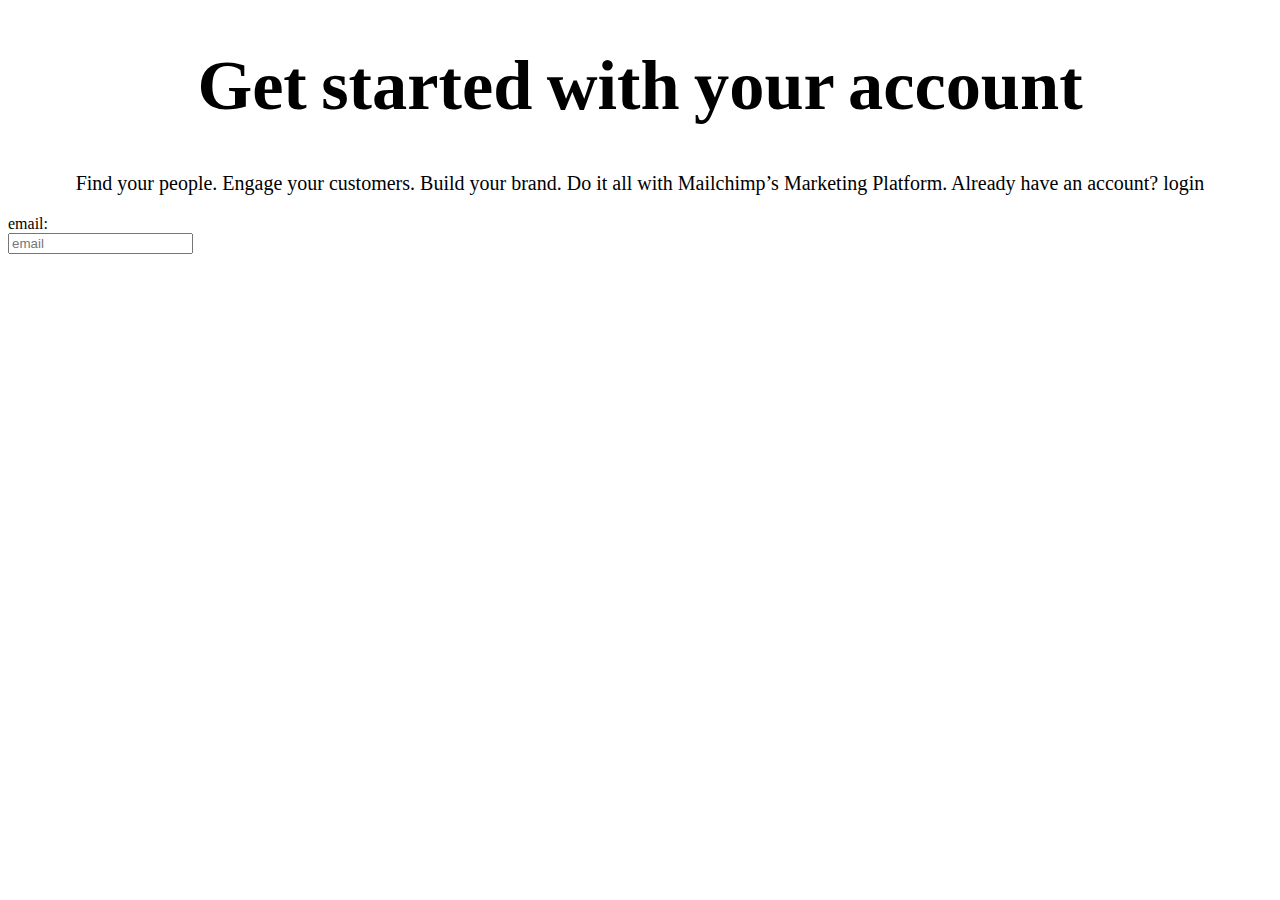
<file: ss.html>
<!DOCTYPE html>
<html lang="en">
<head>
    <meta charset="UTF-8">
    <meta name="viewport" content="width=device-width, initial-scale=1.0">
    <meta http-equiv="X-UA-Compatible" content="ie=edge">
    <title>Document</title>
    <link rel="stylesheet" href="./ss.css">
</head>
<body>
    <h1> Get started with your account</h1>
    <p>Find your people. Engage your customers. Build your brand. Do it all with Mailchimp’s 
        Marketing Platform. Already have an account? login
        
</p>
email:<br>
<input class="simple" type="email" name="email" id="email"placeholder="email">
</body>
</html>
</file>
<file: ss.css>
@import url('https://fonts.googleapis.com/css?family=Open+Sans&display=swap');
body{
    background: white;
    }
    h1{
        font-family: 'Times New Roman', Times, serif;
        word-spacing: -0.2rem;
        text-transform: none;
        text-align: center;
        font-size: 4.4rem;
        display: block;
        box-sizing:border-box;
        line-height:1.1;
    }
    p{
        text-align: center;
        font-size: 20px;
    }
    .ny simple{
        text-align: center;

    }
</file>
